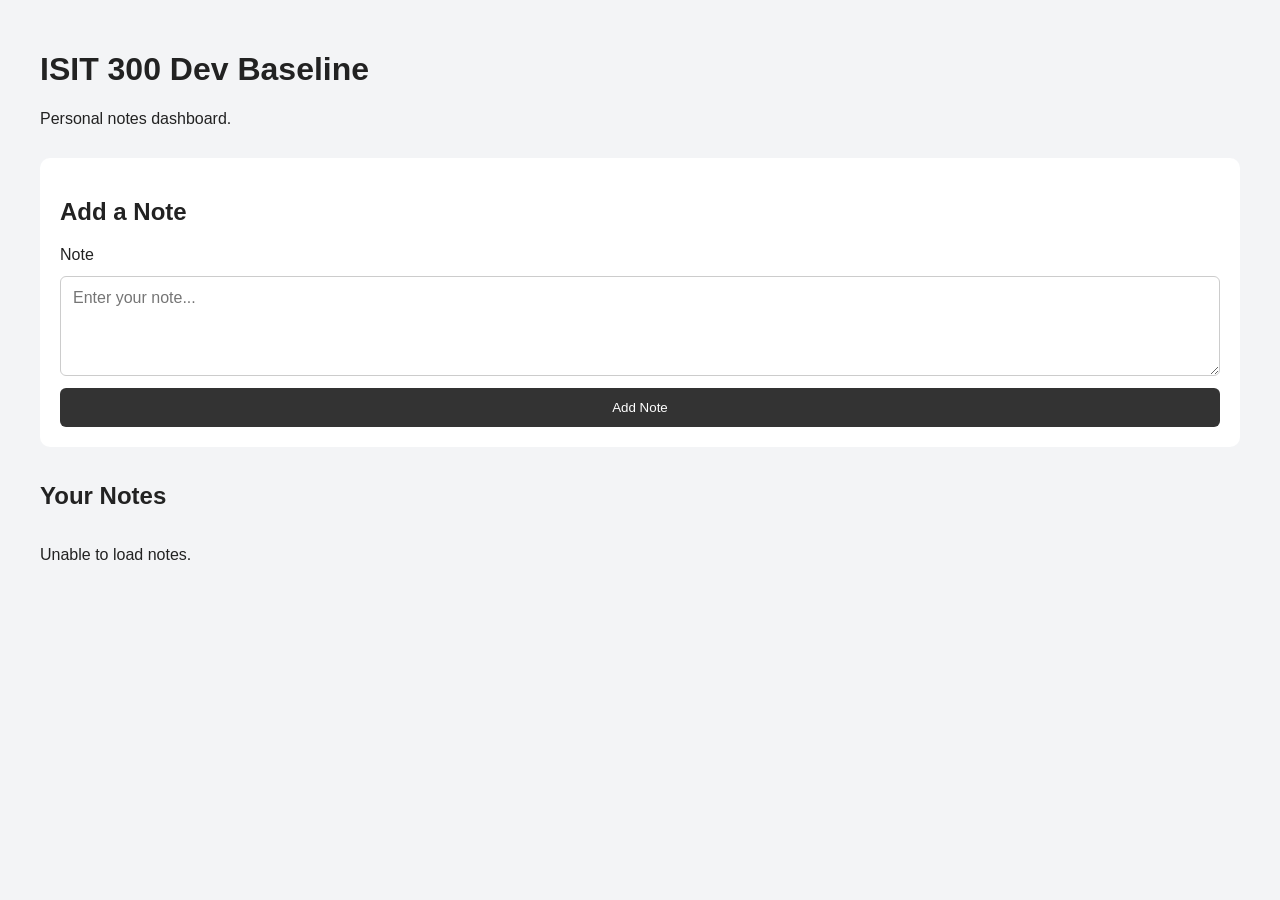
<file: public/index.html>
<!doctype html>
<html lang="en">
<head>
  <meta charset="utf-8">
  <meta name="viewport" content="width=device-width, initial-scale=1">
  <title>ISIT 300 Notes</title>
  <link rel="stylesheet" href="style.css">
  <script src="app.js" defer></script>
</head>
<body>

  <main class="container">
    <header>
      <h1>ISIT 300 Dev Baseline</h1>
      <p>Personal notes dashboard.</p>
    </header>

    <section class="form-section">
      <h2>Add a Note</h2>

      <form id="note-form">
        <label for="note-body">Note</label>
        <textarea
          id="note-body"
          name="body"
          placeholder="Enter your note..."
          required
        ></textarea>

        <button type="submit">Add Note</button>
      </form>
    </section>

    <section class="notes-section">
      <h2>Your Notes</h2>
      <div id="notes-list" class="notes-grid"></div>
    </section>

    <p id="status-message" aria-live="polite"></p>
  </main>

</body>
</html>
</file>
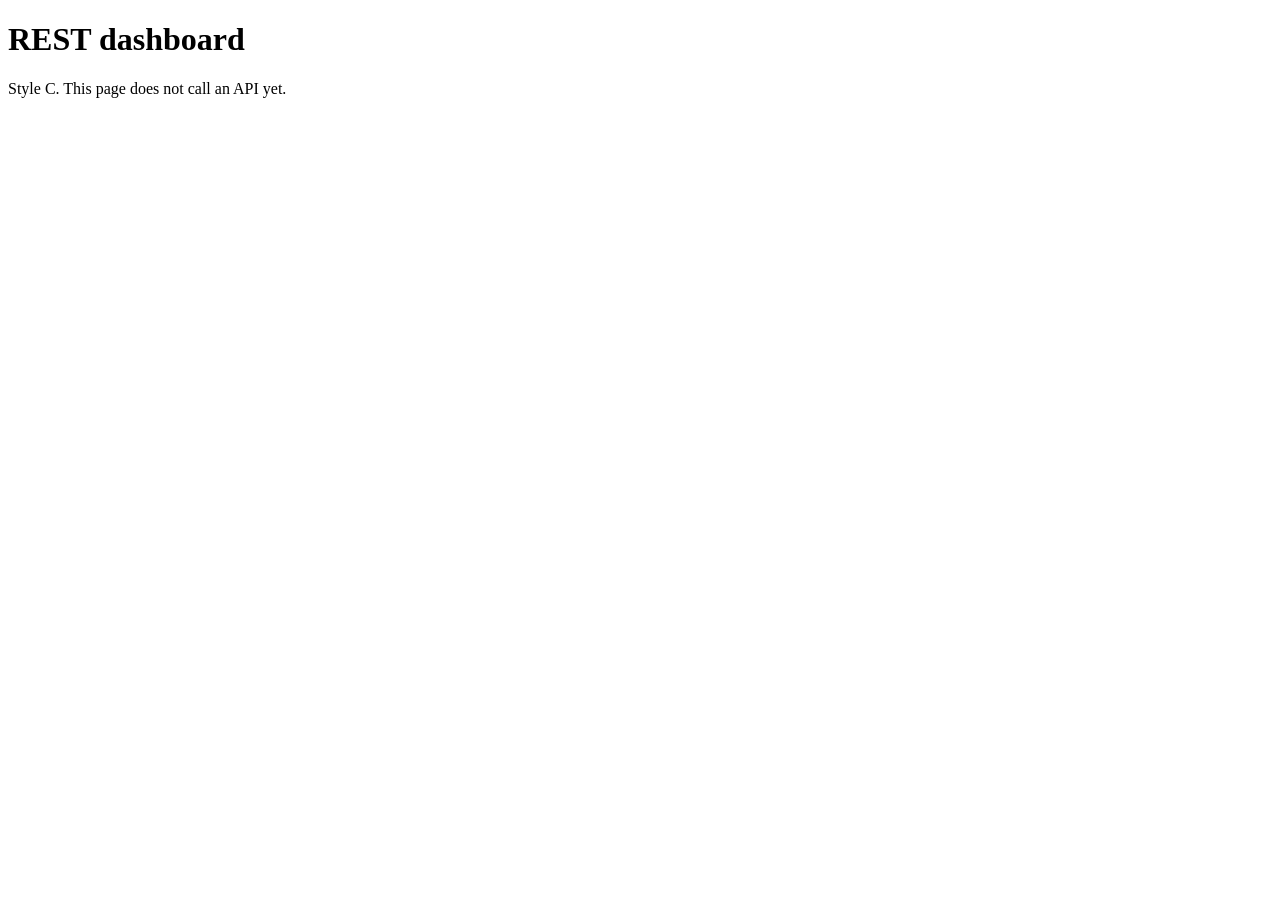
<file: public/dashboard/index.html>
<!doctype html>
<html lang="en">
<head>
  <meta charset="utf-8">
  <title>REST dashboard</title>
</head>
<body>
  <h1>REST dashboard</h1>
  <p>Style C. This page does not call an API yet.</p>
  <!-- TODO(student): pick a public API that does not need a secret. -->
  <!-- TODO(student): fetch it, render one useful view, and show loading and error states. -->
  <script>
    // TODO(student): write the fetch here.
  </script>
</body>
</html>
</file>
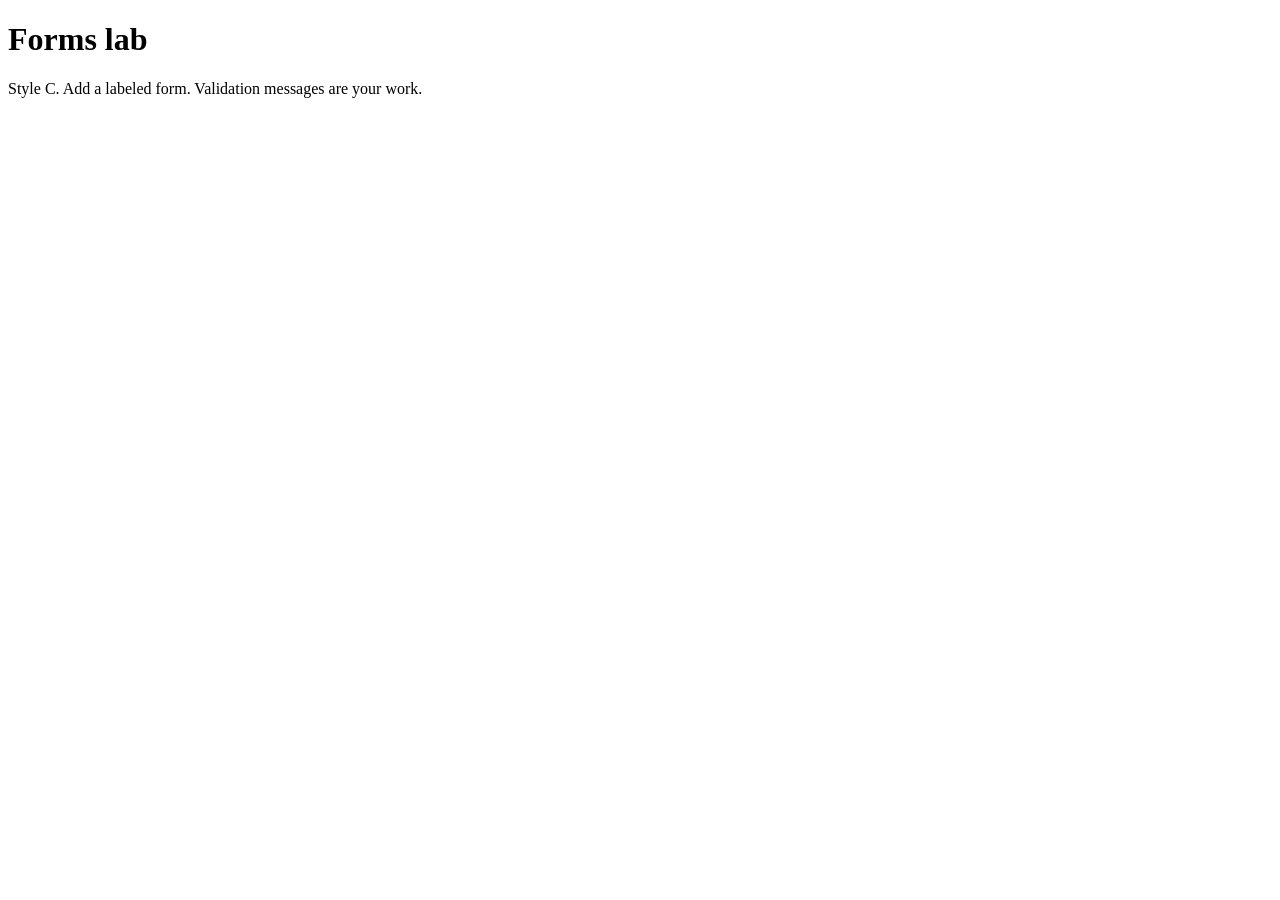
<file: public/forms/index.html>
<!doctype html>
<html lang="en">
<head>
  <meta charset="utf-8">
  <title>Forms lab</title>
</head>
<body>
  <h1>Forms lab</h1>
  <p>Style C. Add a labeled form. Validation messages are your work.</p>
  <!-- TODO(student): form, labls, inputs, and a submit button. -->
  <!-- TODO(student): prevent a blank submit and show an error message. -->
</body>
</html>
</file>
<file: public/style.css>
* {
  box-sizing: border-box;
}

body {
  margin: 0;
  padding: 30px;
  font-family: Arial, sans-serif;
  background: #f3f4f6;
  color: #222;
}

.container {
  max-width: 1200px;
  margin: auto;
}

header {
  margin-bottom: 30px;
}

.form-section {
  background: white;
  padding: 20px;
  border-radius: 10px;
  margin-bottom: 35px;
}

form {
  display: flex;
  flex-direction: column;
  gap: 12px;
}

textarea {
  min-height: 100px;
  padding: 12px;
  font: inherit;
  border: 1px solid #ccc;
  border-radius: 6px;
  resize: vertical;
}

button {
  padding: 12px 18px;
  border: none;
  border-radius: 6px;
  background: #333;
  color: white;
  cursor: pointer;
}

button:hover {
  background: #555;
}

.notes-grid {
  display: grid;
  grid-template-columns: repeat(3, minmax(0, 1fr));
  gap: 20px;
}

.note-card {
  background: white;
  padding: 20px;
  border: 1px solid #ddd;
  border-radius: 10px;
  overflow-wrap: anywhere;
}

.note-card p {
  white-space: pre-wrap;
  line-height: 1.5;
}

.note-date {
  display: block;
  color: #777;
  font-size: 13px;
}

.delete-button {
  background: #b42318;
  margin-top: 12px;
}

.empty-state {
  grid-column: 1 / -1;
  text-align: center;
  padding: 35px;
  background: white;
  border-radius: 10px;
  color: #777;
}

@media (max-width: 850px) {
  .notes-grid {
    grid-template-columns: repeat(2, 1fr);
  }
}

@media (max-width: 550px) {
  .notes-grid {
    grid-template-columns: 1fr;
  }
}
</file>
